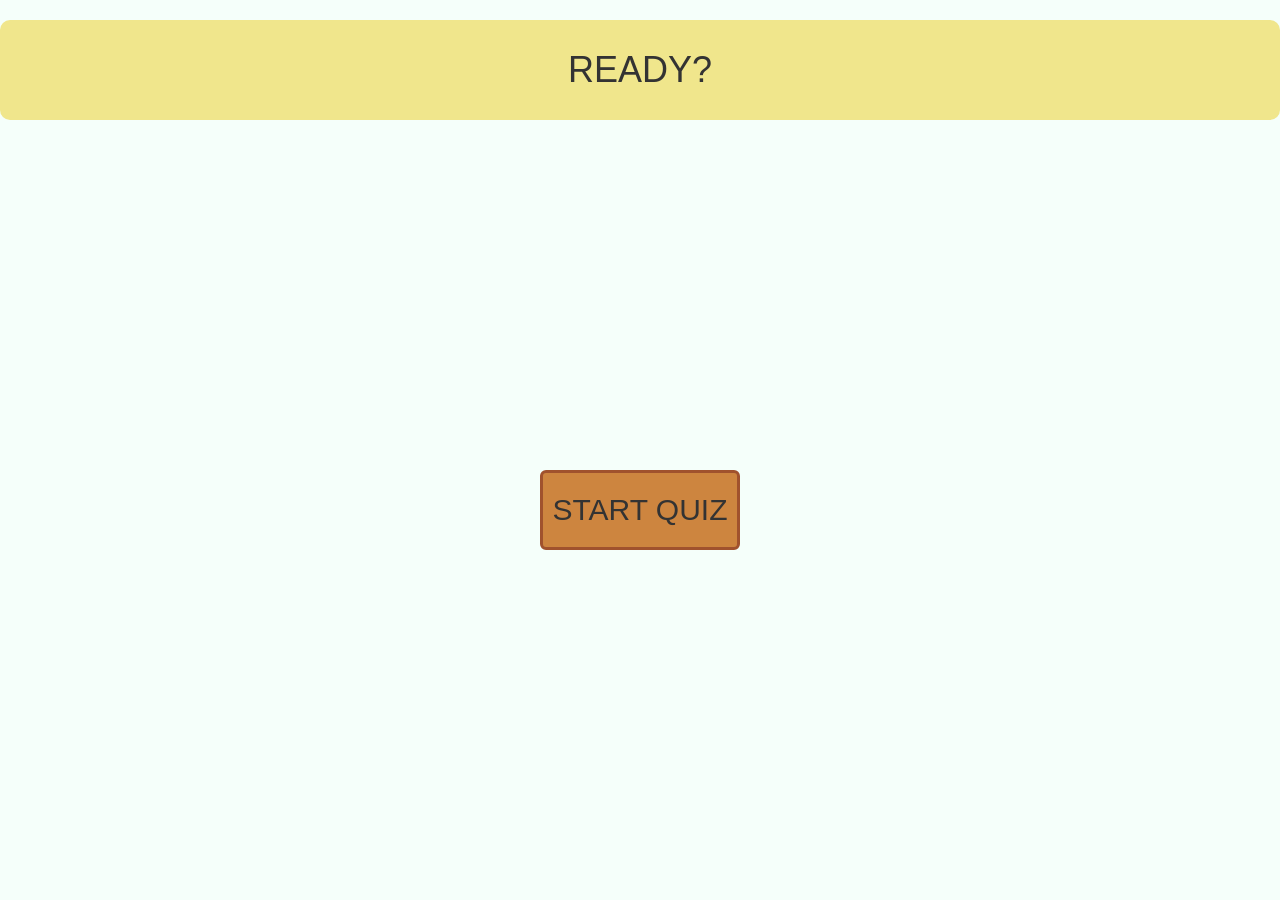
<file: QuizProject/index.html>
﻿<!DOCTYPE html>
<html xmlns="http://www.w3.org/1999/xhtml">
<head>
    <title></title>
    <link href="Content/bootstrap.css" rel="stylesheet" />
    <link href="Quiz.css" rel="stylesheet" />
</head>
<body>
    <div id="header"></div>
    <div id="progress"><progress style="visibility: hidden;" value="0" max="5"></progress></div>
    <div id="answers"><ol id="list"></ol></div>

    <div id="nextButton" onClick="changePage();">
       <h2>START QUIZ</h2>
    </div>
    
    <script src="main.js"></script>
</body>
</html>
</file>
<file: QuizProject/Quiz.css>
﻿body {
    background-color: #F5FFFA;
}
li {
    list-style-type: lower-alpha;
    margin: 30px 50px 30px 170px;
    cursor: pointer;
   
}
li:first-child {
    margin-top: 30px;
}
li:last-child {
    margin-bottom: 30px;
}
#header {
    width: 100%;
    height: 100px;
    background-color:#F0E68C;
    border-radius: 10px;
    text-align: center;
}
h1 {
    padding: 10px;
}
#nextButton {
    width: 200px;
    height:80px;
    background-color: peru;
    text-align: center;
    border: 3px solid #A0522D;
    border-radius: 6px;
    margin: 0 auto;   
    cursor: pointer;
    clear: both;
}
.hide {
    visibility: hidden;
}
#answers {
    width: 600px;
}
#progress {
    margin: 50px auto 10px;
    width: 140px;
}
</file>
